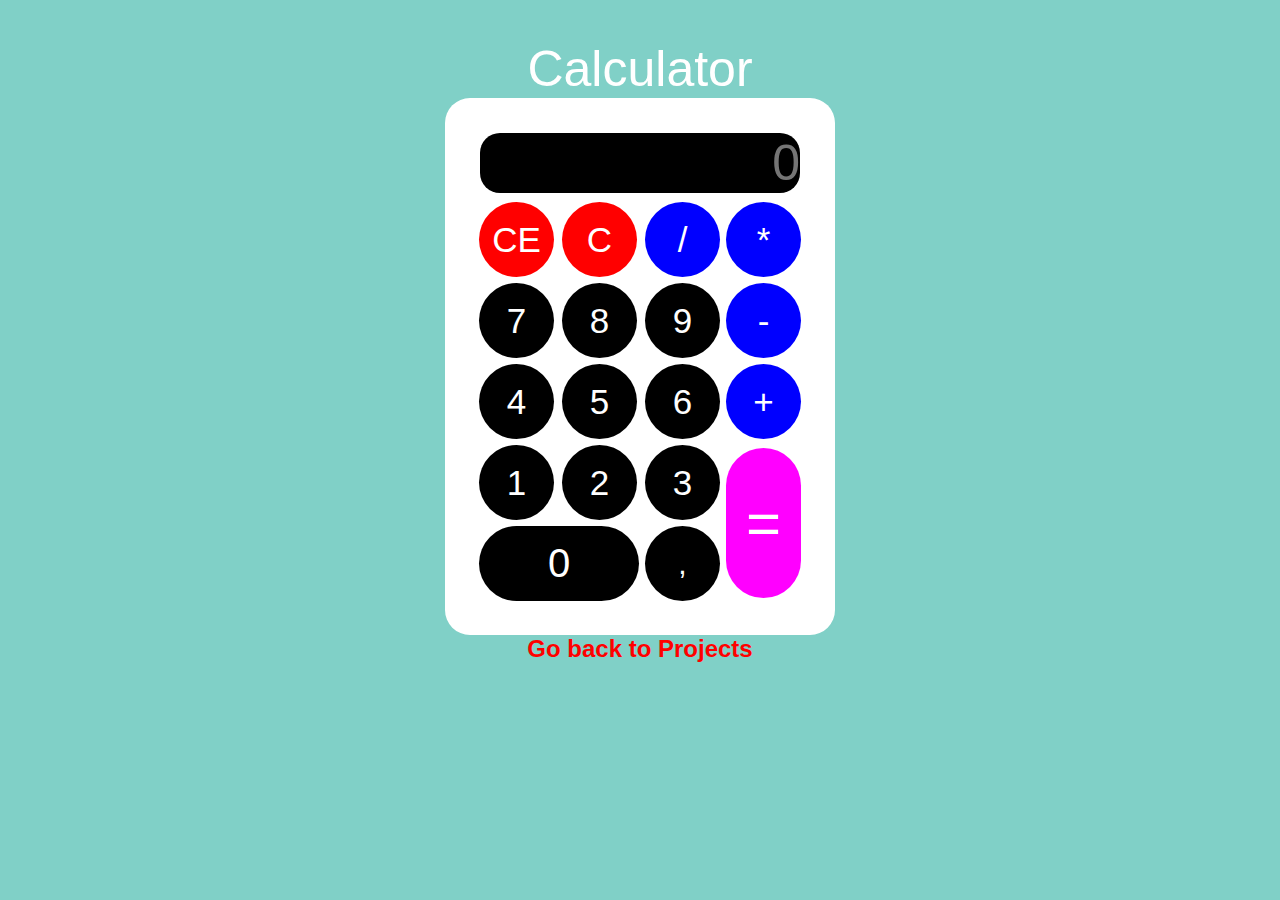
<file: extended calculator/index.html>
<!DOCTYPE html>
<html lang="en">
<head>
    <meta charset="UTF-8">
    <meta name="viewport" content="width=device-width, initial-scale=1.0">
    <title>rekenmachine</title>
    <link rel="stylesheet" href="style.css">
</head>
<body>
    <div class="main">
        
        <p class="header">Calculator</p>

        <div class="allButtons">
            <form action="">
                <input type="text" id="textview" readonly placeholder="0">
            </form>

            <table>
                <tr>
                    <td><input class="button" type="button" value="CE" id="clear" onclick="erase()"></td>
                    <td><input class="button" type="button" value="C"  id="clear" onclick="back()"></td>
                    <td><input class="button" type="button" value="/" id="operator" onclick="num('/')"></td>
                    <td><input class="button" type="button" value="*" id="operator" onclick="num('*')"></td>
                </tr>
                <tr>
                    <td><input class="button" type="button" value="7" id="number" onclick="num(7)"></td>
                    <td><input class="button" type="button" value="8" id="number" onclick="num(8)"></td>
                    <td><input class="button" type="button" value="9" id="number"  onclick="num(9)"></td>
                    <td><input class="button" type="button" value="-" id="operator" onclick="num('-')"></td>
                </tr>
                <tr>
                    <td><input class="button" type="button" value="4" id="number" onclick="num(4)"></td>
                    <td><input class="button" type="button" value="5" id="number" onclick="num(5)"></td>
                    <td><input class="button" type="button" value="6" id="number"  onclick="num(6)"></td>
                    <td><input class="button" type="button" value="+" id="operator" onclick="num('+')" ></td>
                </tr>
                <tr>
                    <td><input class="button" type="button" value="1" id="number" onclick="num(1)"></td>
                    <td><input class="button" type="button" value="2" id="number" onclick="num(2)"></td>
                    <td><input class="button" type="button" value="3" id="number" onclick="num(3)"></td>
                    <td rowspan="5"><input class="button" type="button" value="=" id="equals" onclick="sum()"></td>
                </tr>
                <tr>
                    <td colspan=2><input class="buttonZero" type="button" value="0"onclick="num(0)" ></td>
                    <td><input class="button" type="button" value="," id="decimal" onclick="num('.')"></td>
                </tr>
            </table>    
        </div>
    </div>
    <a href="project.html" id="projects"><h2>Go back to Projects</h2></a>


    <script src="script.js"></script>
</body>
</html>
</file>
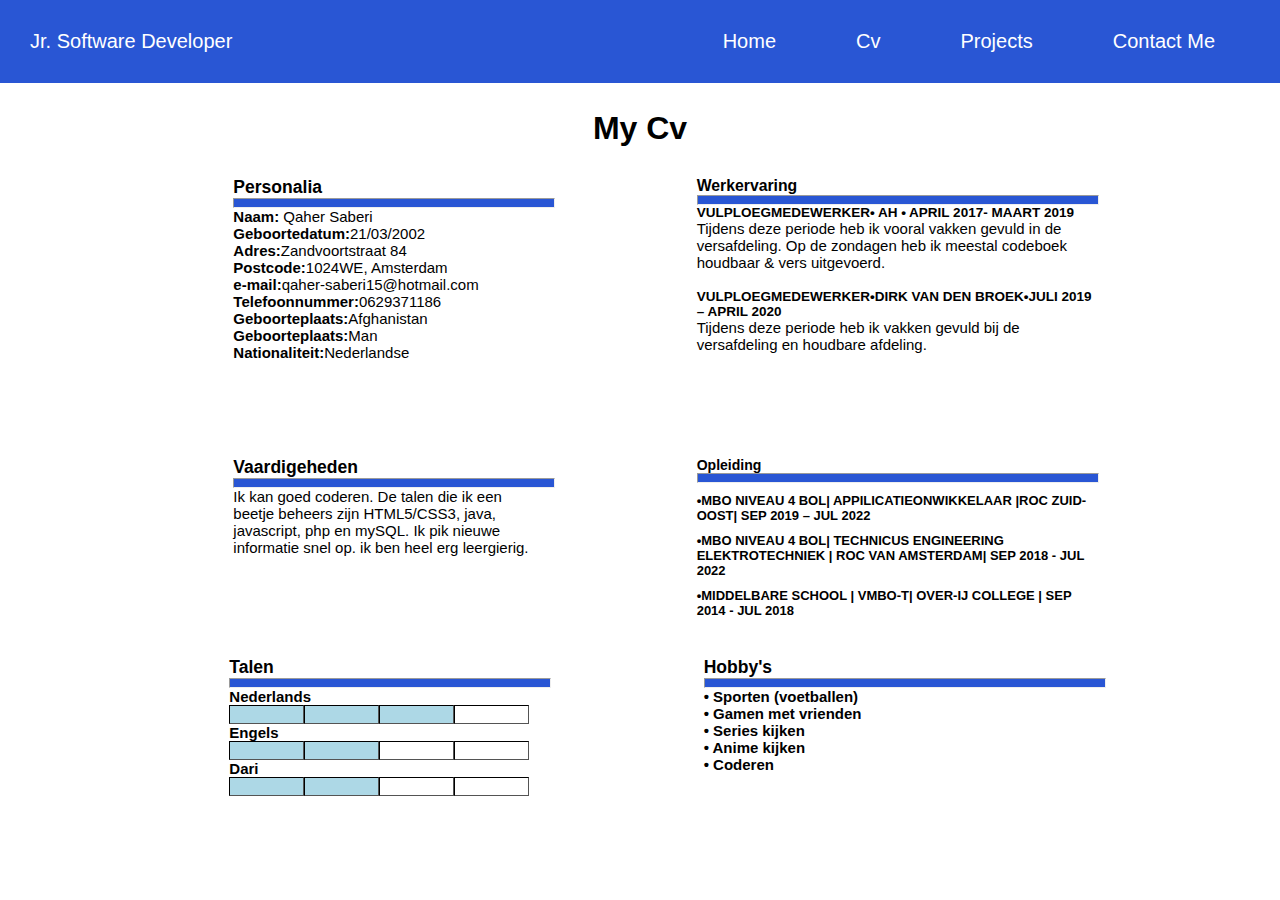
<file: extended calculator/cv.html>
<!DOCTYPE html>
<html lang="en">
<head>
    <meta charset="UTF-8">
    <meta name="viewport" content="width=device-width, initial-scale=1.0">
    <title>Cv</title>
    <link rel="stylesheet" href="cv.css">
</head>
<body>
    <div class="main">
        <a href="home.html"><p class="logo">Jr. Software Developer</p></a>
        <ul>
            <a href="home.html"><li>Home</li></a>
            <a href="cv.html"><li>Cv</li></a>
            <a href="project.html"><li>Projects</li></a>
            <a href=""><li>Contact Me</li></a>
        </ul>
    </div>

    <h1 class="mycv">My Cv</h1>

    <div class="content">
        <div class="personalia">
            <h3>Personalia</h3>
            <hr class="line">
            <p><b>Naam:</b> Qaher Saberi</p>
            <p><b>Geboortedatum:</b>21/03/2002</p>
            <p><b>Adres:</b>Zandvoortstraat 84</p>
            <p><b>Postcode:</b>1024WE, Amsterdam</p>
            <p><b>e-mail:</b>qaher-saberi15@hotmail.com</p>
            <p><b>Telefoonnummer:</b>0629371186</p>
            <p><b>Geboorteplaats:</b>Afghanistan</p>
            <p><b>Geboorteplaats:</b>Man</p>
            <p><b>Nationaliteit:</b>Nederlandse</p>
        </div>
        <div class="werkervaring">
            <h3>Werkervaring</h3>
            <hr class="secondline">
            <p class="werkplek"><b>VULPLOEGMEDEWERKER• AH • APRIL 2017- MAART 2019 </b></p>
            <p class="werkomschrijving">
                Tijdens deze periode heb ik vooral vakken gevuld in de versafdeling. Op de zondagen heb ik meestal codeboek 
                houdbaar & vers uitgevoerd.
            </p>
            <p class="werkplek werkplek2"><b>VULPLOEGMEDEWERKER•DIRK VAN DEN BROEK•JULI 2019 – APRIL 2020</b></p>
            <p class="werkomschrijving">Tijdens deze periode heb ik vakken gevuld bij de versafdeling en houdbare afdeling.</p>
        </div>
    </div>

    <div class="content2">
        <div class="vaardigheden">
            <h3>Vaardigeheden</h3>
            <hr class="line">
            <p>Ik kan goed coderen. De talen die ik een beetje beheers zijn HTML5/CSS3, java, javascript, php en mySQL. 
                Ik pik nieuwe informatie snel op. 
                ik ben heel erg leergierig.
            </p>
        </div>
        <div class="opleiding">
            <h3>Opleiding</h3>
            <hr class="secondline">
            <p class="opleidingen"><b>•MBO NIVEAU 4 BOL| APPILICATIEONWIKKELAAR |ROC ZUID-OOST| SEP 2019 – JUL 2022</b></p>
            <p class="opleidingen"><b>•MBO NIVEAU 4 BOL|  TECHNICUS ENGINEERING ELEKTROTECHNIEK | ROC VAN AMSTERDAM|  SEP 2018 - JUL 2022</b></p>
            <p class="opleidingen"><b>•MIDDELBARE SCHOOL | VMBO-T|  OVER-IJ COLLEGE  |  SEP 2014 - JUL 2018</b></p>
        </div>
    </div>

    <div class="content3">
        <div class="talen">
            <div>
                <h3>Talen</h3>
                <hr class="line">
                <p><b>Nederlands</b></p>
            </div>
            <div class="lang">
                <hr class="taal">
                <hr class="taal">
                <hr class="taal">
                <hr class="taalnone">
            </div>
            <div>
                <p><b>Engels</b></p>
            </div>
            <div class="lang">
                <hr class="taal">
                <hr class="taal">
                <hr class="taalnone">
                <hr class="taalnone">
            </div>
            <div>
                <p><b>Dari</b></p>
            </div>
            <div class="lang">
                <hr class="taal">
                <hr class="taal">
                <hr class="taalnone">
                <hr class="taalnone">
            </div>
        </div>
        <div class="hobbys">
            <h3>Hobby's</h3>
            <hr class="secondline">
            <p><b>• Sporten (voetballen)</b></p>
            <p><b>• Gamen met vrienden</b></p>
            <p><b>• Series kijken</b></p>
            <p><b>• Anime kijken</b></p>
            <p><b>• Coderen</b></p>
    </div>

    

</body>
</html>
</file>
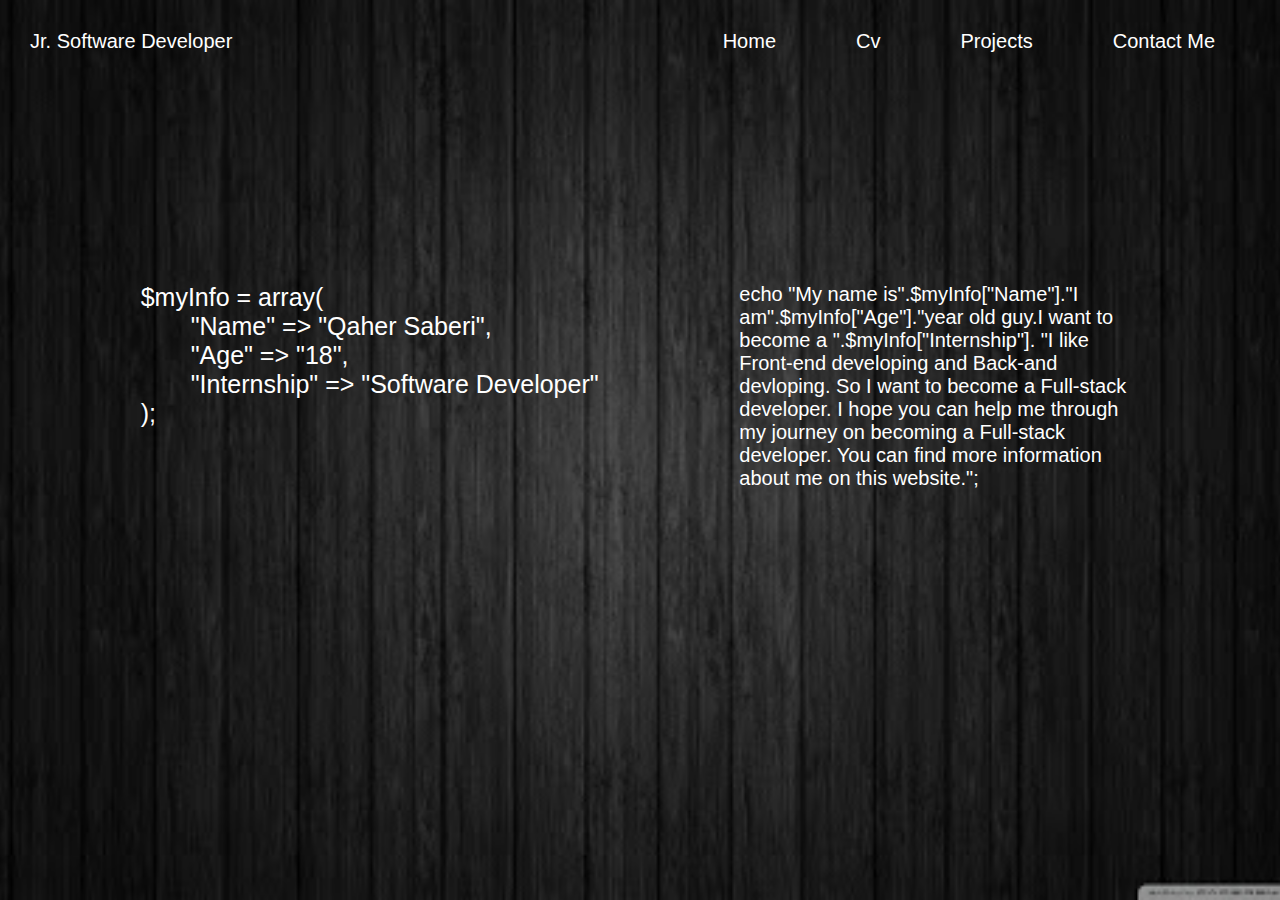
<file: extended calculator/home.html>
<!DOCTYPE html>
<html lang="en">
<head>
    <meta charset="UTF-8">
    <meta name="viewport" content="width=device-width, initial-scale=1.0">
    <title>Portfolio</title>
    <link rel="stylesheet" href="home.css">
</head>
<body>
    <div class="main">
        <a href="home.html"><p class="logo">Jr. Software Developer</p></a>
            <ul>
                <a href="home.html"><li>Home</li></a>
                <a href="cv.html"><li>Cv</li></a>
                <a href="project.html"><li>Projects</li></a>
                <a href=""><li>Contact Me</li></a>
            </ul>
    </div>
    
    <div class="center">
        <div class="code">
            <p>$myInfo = array(</p>
            <p id="array">"Name" => "Qaher Saberi",</p>
            <p id="array">"Age" => "18",</p>
            <p id="array">"Internship" => "Software Developer"</p>
            <p>);</p>
        </div>  
        <div class="info"> 
            <p>echo "My name is".$myInfo["Name"]."I am".$myInfo["Age"]."year old guy.I want to become a ".$myInfo["Internship"].
                "I like Front-end developing and Back-and devloping. So I want to become a Full-stack developer.
                I hope you can help me through my journey on becoming a Full-stack developer.
                You can find more information about me on this website.";
            </p>
        </div>  
    </div>

</body>
</html>
</file>
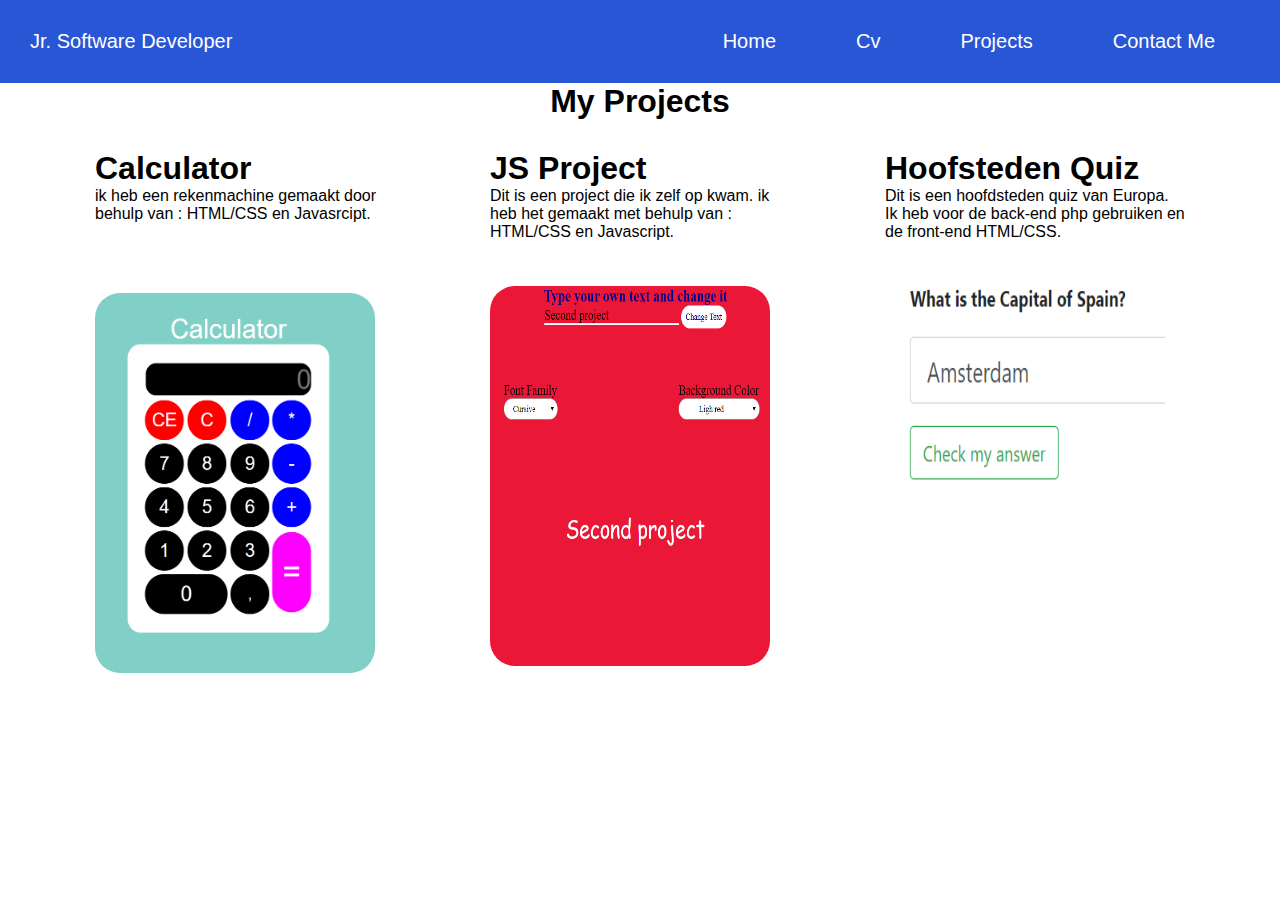
<file: extended calculator/project.html>
<!DOCTYPE html>
<html lang="en">
<head>
    <meta charset="UTF-8">
    <meta name="viewport" content="width=device-width, initial-scale=1.0">
    <title>My projects</title>
    <link rel="stylesheet" href="project.css">
</head>
<body>
    <div class="main">
        <a href="home.html"><p class="logo">Jr. Software Developer</p></a>
        <ul>
            <a href="home.html"><li>Home</li></a>
            <a href="cv.html"><li>Cv</li></a>
            <a href="project.html"><li>Projects</li></a>
            <a href=""><li>Contact Me</li></a>
        </ul>
    </div>

    <h1 style="text-align: center;">My Projects</h1>

    <div class="container">
        <div class="project1">
            <h1>Calculator</h1>
            <p>ik heb een rekenmachine gemaakt door behulp van : HTML/CSS en Javasrcipt.</p>
            <a href="index.html"><img src="calc.PNG" alt="" width="280px" height="380px" id="img1"></a>
        </div>
        <div class="project2">
            <h1>JS Project</h1>
            <p style="width: 300px;">Dit is een project die ik zelf op kwam. ik heb het gemaakt met behulp van : HTML/CSS en Javascript.</p>
            <a href="word.html"><img src="word.PNG" alt="" width="280px" height="380px" id="img2"></a>
        </div>
        <div class="project3">
            <h1>Hoofsteden Quiz</h1>
            <p style="width: 300px;">Dit is een hoofdsteden quiz van Europa. Ik heb voor de back-end php gebruiken en de front-end HTML/CSS.</p>
            <a href="wereldpraktijk.php"><img src="quiz.PNG" alt="" width="280px" height="360px" id="img3"></a>
        </div>
    </div>
</body>
</html>
</file>
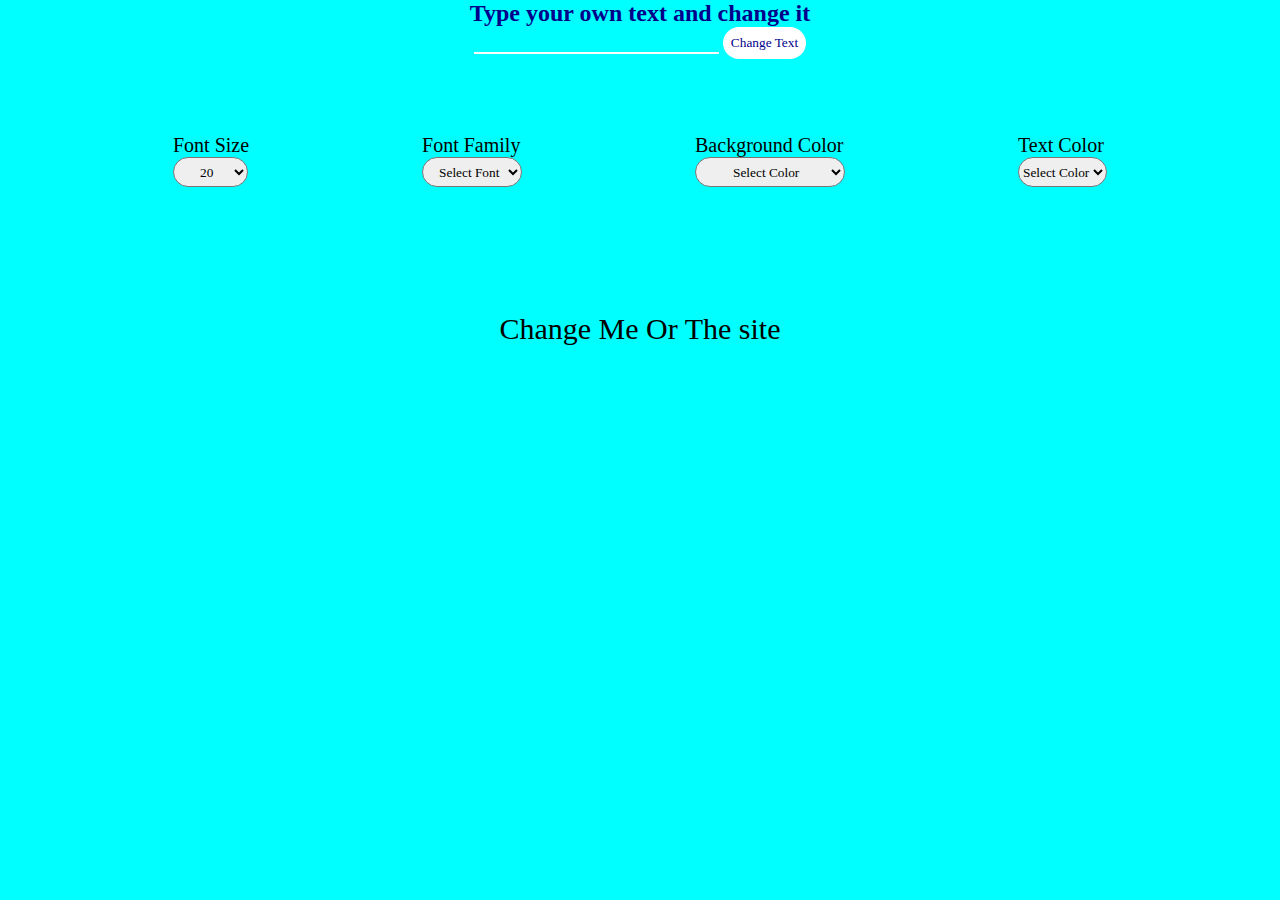
<file: extended calculator/word.html>
<!DOCTYPE html>
<html lang="en">
<head>
    <meta charset="UTF-8">
    <meta name="viewport" content="width=device-width, initial-scale=1.0">
    <title>Word</title>
    <link rel="stylesheet" href="word.css">
    <script src="word.js"></script>
</head>
<body>
    <div class="header">
        <div>
            <h2 style="color: darkblue;">Type your own text and change it </h3>
        </div>
        <div>
            <input type="text" id="person" minlength="4" maxlength="20">
            <input type="button" id="knop" value="Change Text" onclick="change_text()">
        </div>
    </div>

        <div class="container">
            <div class="collumn">
                <p id="kop">Font Size</p>
                <select name="" id="size" onchange="change_size()">
                    <option value="10">20</option>
                    <option value="22">22</option>
                    <option value="24">24</option>
                    <option value="28">28</option>
                    <option value="34">34</option>
                    <option value="36">36</option>
                    <option value="40">40</option>
                    <option value="50">50</option>
                    <option value="69">69</option>
                </select>
            </div>
            <div class="collumn">
                <p id="kop">Font Family</p>
                <select name="" id="family" onchange="change_family()">
                    <option value="">Select Font</option>
                    <option value="Arial">Arial</option>
                    <option value="'Segoe UI', Tahoma, Geneva, Verdana, sans-serif">Segoue UI</option>
                    <option value="fantasy">fantasy</option>
                    <option value="Verdana">Verdana</option>
                    <option value="cursive">Cursive</option>
                    <option value="'Trebuchet MS', 'Lucida Sans Unicode', 'Lucida Grande', 'Lucida Sans', Arial, sans-serif">Trebuchet MS</option>
                </select>
            </div>
            <div class="collumn">
                <p id="kop">Background Color</p>
                <select name="" id="bg" onchange="change_bg()">
                    <option value="">Select Color</option>
                    <option value="#ff5e6c">Pink</option>
                    <option value="#9bc400">Light Green</option>
                    <option value="#39a0ca">Sea Blue</option>
                    <option value="#ff8928">orange</option>
                    <option value="#eb1736">Ligh red</option>
                    <option value="Purple">purple</option>
                </select>
            </div>
            <div class="collumn">
                <p id="kop">Text Color</p>
                <select name="" id="color" onchange="change_color()">
                    <option value="">Select Color</option>
                    <option value="#006400">Dark Green</option>
                    <option value="#9400D3">Dark violet</option>
                    <option value="#FFFFFF">White</option>
                    <option value="#B226FF">Purple</option> 
                    <option value="#000099">Dark Blue</option>
                    <option value="red">Red</option>
                    <option value="lightgreen">Light Green</option>
                    <option value="skyblue">Sky Blue</option>
                </select>
            </div>
        </div>
    <input type="text" id="tekst" value="Change Me Or The site" readonly >
</body>
</html>
</file>
<file: extended calculator/style.css>
*{
    font-family: Arial, Helvetica, sans-serif;
    margin: 0;
    padding: 0;
}
body{
    background-color:  #80d0c7;
}
.main{
    display: flex;
    flex-direction: column;
    justify-content: center;
    align-items: center;
    margin-top: 40px;
}
.button{
    width: 75px;
    height: 75px;
    font-size: 35px;
    margin: 2px;
    border-radius: 50px;
    cursor: pointer;
    border: none;
    color: white;
    outline: none;
}
.buttonZero{
    width: 160px;
    height: 75px;
    font-size: 40px;    
    margin: 2px;
    border-radius: 50px;
    cursor: pointer;
    border: none;
    color: white; 
    background-color: black;
    outline: none;
}
#textview{
    width: 320px;
    height: 60px;
    margin: 5px;
    font-size: 50px;
    text-align: right;
    background-color: black;
    color: white;
    border: none;
    border-radius: 20px;
    outline: none;
}
#equals{
    height: 150px;
    background-color: magenta;
    font-size: 60px;
}
p{
    font-size: 22px;
}
.button:hover{
    box-shadow: 0 0 11px rgba(3, 19, 243, 0.2);
}
.buttonZero:hover{
    box-shadow: 0 0 11px rgba(3, 19, 243, 0.2);
}
#clear{
    background-color: red;
}
#operator{
    background-color: blue;
}
#number{
    background-color: black;
}
#decimal{
    background-color: black;
    font-size: 30px;
}
.allButtons{
    background-color: white;
    padding: 30px;
    border-radius: 25px;
}
.header{
    font-size: 50px;
    color: white;
}
#projects{
    text-decoration: none;
    color: red;
    text-align: center;
    margin-top: 20px;
}
@media (max-width :600px){
    *{
        font-family: Arial, Helvetica, sans-serif;
        margin: 0;
        padding: 0;
    }
    body{
        background-color:  #80d0c7;
    }
    .main{
        display: flex;
        flex-direction: column;
        justify-content: center;
        align-items: center;
        margin-top: 40px;
    }
    .button{
        width: 50px;
        height: 50px;
        font-size: 25px;
        margin: 2px;
        border-radius: 50px;
        cursor: pointer;
        border: none;
        color: white;
        outline: none;
    }
    .buttonZero{
        width: 120px;
        height: 50px;
        font-size: 40px;    
        margin: 2px;
        border-radius: 50px;
        cursor: pointer;
        border: none;
        color: white; 
        background-color: black;
        outline: none;
    }
    #textview{
        width: 240px;
        height: 40px;
        margin: 5px;
        font-size: 30px;
        text-align: right;
        background-color: black;
        color: white;
        border: none;
        border-radius: 20px;
    }
    #equals{
        height: 110px;
        background-color: magenta;
        font-size: 60px;
    }
    p{
        font-size: 22px;
    }
    #decimal{
        background-color: black;
        font-size: 30px;
    }
    .header{
        font-size: 50px;
        color: white;
    }
    .allButtons{
        background-color: white;
        padding: 10px;
        border-radius: 25px;
    }
}
</file>
<file: extended calculator/cv.css>
*{
    margin: 0;
    padding: 0;
    font-family: "Comic Sans MS", cursive, sans-serif;
}

/* Header css*/
.main{
    display: flex;
    justify-content: space-between;
    padding-bottom: 30px;
    background-color: rgb(41, 86, 212);
    position: fixed;
    top: 0;
    left: 0;
    right: 0;
}
.logo{
    margin-top: 30px;
    margin-left: 30px;
    font-size: 20px;
}
a{
    text-decoration: none;
    color: white;
}
ul{
    display: flex;
    flex-direction: row;
}   
li{
    margin-right: 50px;
    margin-top: 30px;
    list-style: none;
    font-size: 20px;
    border-radius: 25px;
    padding-left: 15px;
    padding-right: 15px;
}
li:hover{
    color:black;
    margin-top: 28px;
}
.mycv{
    text-align: center;
    margin-top: 100px;
}
/* all content css*/
.content{
    display: flex;
    justify-content: space-evenly;
    margin-top: 30px;
    margin-left: 70px;
}
.personalia{
    height: 250px;
    width: 300px;
}
.line{
    width: 320px;
    height: 8px;
    background-color: rgb(41, 86, 212);
}   
.werkervaring{
    height: 250px;
    width: 400px;
}
.secondline{
    width: 400px;
    height: 8px;
    background-color: rgb(41, 86, 212);
}
.werkplek{
    font-size: 13.25px;
}
.werkplek2{
    margin-top: 18px;
}
.werkomschrijving{
    font-size: 15px;
}
/* all the second content css*/
.content2{
    display: flex;
    justify-content: space-evenly;
    margin-top: 30px;
    margin-left: 70px;
}
.vaardigheden{
    height: 200px;
    width: 300px;
}
.opleiding{
    height: 200px;  
    width: 400px;   
}
.opleidingen{
    font-size: 12px;
    margin-top: 10px;
}
/*all the third content*/
.content3{
    display: flex;
    justify-content: space-evenly;
    margin-left: 70px;
}
.talen{
    height: 200px;
    width: 300px;
}
.taal{
    width: 80px;
    height: 17px;
    background-color:lightblue;
    border-color: black;
}
.taalnone{
    width: 80px;
    height: 17px;
    background-color:white;
    border-color: black;
}
.lang{
    display: flex;
}
@media(max-width:600px){
    /*header*/
    li{
        margin-right: 13px;
        margin-top: 30px;
        font-size: 12px;
    }
    .logo{
        margin-top: 30px;
        margin-left: 15px;
        font-size: 12px;
    }
    /*content 1*/
    .mycv{
        text-align: center;
        margin-left: 50px;
        margin-top: 120px;
    }
    .content{
        display: flex;
        flex-direction: column;
        margin-left: 40px;
    }
    .werkervaring{
        height: 250px;
        width: 280px;
    }
    /*content 2*/
    .content2{  
        display: flex;
        flex-direction: column;
        margin-left: 40px;
    }
    .opleiding{
        height: 200px;  
        width: 280px;   
    }
    /*content3 */
    .content3{  
        display: flex;
        flex-direction: column;
        margin-left: 40px;
    }
    .secondline{
        width: 290px;
        height: 8px;
    }
    .line{
        width: 290px;
        height: 8px;
    }
    .taal{
        width: 70px;
    }
    .taalnone{
        width: 70px;
    }
}
@media(min-width:600px){
    .content{
        display: flex;
        justify-content: space-between;
        margin-left: 40px;
    }
    .werkervaring{
        height: 250px;
        width: 280px;
    }
    .personalia{
        height: 250px;
        width: 280px;
        font-size: 12px;
    }
    .werkervaring{
        font-size: 12px;    
        margin-right: 20px;
    }
    .werkplek{
        font-size: 12px;
    }
    .werkomschrijving{
        font-size: 12px;
    }
    .line{
        width: 220px;
        height: 8px;
    }
    .secondline{
        width: 280px;
        height: 8px;
    }
    .mycv{
        margin-top: 150px;
    }
    /*content2*/
    .content2{
        display: flex;
        justify-content: space-between;
        margin-left: 40px;
        font-size: 12px;
    }
    .opleidingen{
        font-size: 10px;
    }
    .vaardigheden{
        height: 250px;
        width: 280px;
    }
    .opleiding{
        height: 250px;
        width: 280px;
        margin-right: 20px;
    }
    /* conent 3*/
    .content3{
        display: flex;
        justify-content: space-between;
        margin-left: 40px;
        font-size: 12px;
    }
    .taal{
        width: 50px;
        height: 17px;
        background-color:lightblue;
        border-color: black;
    }
    .taalnone{
        width: 50px;
        height: 17px;
        background-color:white;
        border-color: black;
    }
}
@media(min-width:1000px){
    /*content1*/
    .content{
        display: flex;
        justify-content: space-evenly;
        margin-left: 70px;
        margin-top: 30px;
    }
    .mycv{
        margin-top: 110px;
    }
    .personalia{
        font-size: 15px;
    }
    .werkervaring{
        font-size: 13.5px;   
    }
    .werkplek{
        font-size: 13.5px;
    }
    .werkomschrijving{
        font-size: 15px;
    }
    .personalia{
        height: 250px;
        width: 300px;
    }
    .line{
        width: 320px;
        height: 8px;
    }   
    .werkervaring{
        height: 250px;
        width: 400px;
    }
    .secondline{
        width: 400px;
        height: 8px;
    }
    /*second content*/
    .content2{
        display: flex;
        justify-content: space-evenly;
        margin-top: 30px;
        margin-left: 70px;
    }
    .vaardigheden{
        height: 200px;
        width: 300px;
        font-size: 15px;
    }
    .opleiding{
        height: 200px;  
        width: 400px;   
    }
    .opleidingen{
        font-size: 13px;
        margin-top: 10px;
    }
    /*content3*/
    .content3{
        display: flex;
        justify-content: space-evenly;
        margin-left: 55px;
    }
    .talen{
        height: 200px;
        width: 300px;
        font-size: 15px;
    }
    .taal{
        width: 80px;
        height: 17px;
    }
    .taalnone{
        width: 80px;
        height: 17px;
    }
    .hobbys{
        font-size: 15px;
    }

}
</file>
<file: extended calculator/home.css>
*{
    margin: 0;
    padding: 0;
    font-family: "Comic Sans MS", cursive, sans-serif;
}

body{  
    background-image: url(black.jpg);
    background-repeat: no-repeat;
    background-attachment: fixed;
    background-position: center;
    -webkit-background-size: cover;
    -moz-background-size: cover;
    -o-background-size: cover;
    background-size: cover;
    color: white;
    
}
.main{
    display: flex;
    justify-content: space-between;
    padding-bottom: 30px;
}
.logo{
    margin-top: 30px;
    margin-left: 30px;
    font-size: 20px;
}
a{
    text-decoration: none;
    color: white;
}
ul{
    display: flex;
    flex-direction: row;
}   
li{
    margin-right: 50px;
    margin-top: 30px;
    list-style: none;
    font-size: 20px;
    border-radius: 25px;
    padding-left: 15px;
    padding-right: 15px;
}
li:hover{
    color: rgb(27, 86, 196);
    margin-top: 28px;
}
.center{
    display: flex;
    justify-content: space-evenly;
    margin-top: 200px;
}
.info{
    flex: start;
    width: 400px;
    font-size: 20px;
}
.code{
    font-size: 25px;
}
#array{
    margin-left: 50px;
}
@media(max-width : 600px){
    li{
        margin-right: 15px;
        margin-top: 30px;
        font-size: 12px;
    }
    .logo{
        margin-top: 30px;
        margin-left: 15px;
        font-size: 12px;
    }
    .center{
        display: flex;
        flex-direction: column;
        margin-top: 10px;
    }
    .info{
        margin-top: 50px;
        flex: start;
        width: 300px;
        font-size: 15px;
        margin-left: 50px;
    }   
    .code{
        margin-left: 45px;
        font-size: 15px;
    }
    

}
</file>
<file: extended calculator/project.css>
*{
    margin: 0;
    padding: 0;
    font-family: "Comic Sans MS", cursive, sans-serif;;
}
.main{
    display: flex;
    justify-content: space-between;
    padding-bottom: 30px;
    background-color: rgb(41, 86, 212);
}
.logo{
    margin-top: 30px;
    margin-left: 30px;
    font-size: 20px;
}
a{
    text-decoration: none;
    color: white;
}
ul{
    display: flex;
    flex-direction: row;
}   
li{
    margin-right: 50px;
    margin-top: 30px;
    list-style: none;
    font-size: 20px;
    border-radius: 25px;
    padding-left: 15px;
    padding-right: 15px;
}
li:hover{
    color:black;
    margin-top: 28px;
}
/* projects section*/
.container{
    display: flex;
    justify-content: space-evenly;
    margin-top: 30px;
}
.project1{
    width: 300px;
}
#img1{
    margin-top: 70px;
    border-radius: 25px;
    transition: transform .2s;
}
#img1:hover{
    transform: scale(1.05);
}
#img2{
    margin-top: 45px;
    border-radius: 25px;
    transition: transform .2s;
}
#img2:hover{
    transform: scale(1.05);
}
#img3{
    margin-top: 40px;
    border-radius: 25px ;
    border:2px black;
    transition: transform .2s;
}
#img3:hover{
    transform: scale(1.05);
}   
@media(max-width:500px){
    .container{
        display: flex;
        flex-direction: column;
        margin-left: 50px;
    }
    li{
        margin-right: 15px;
        margin-top: 30px;
        font-size: 12px;
    }
    .logo{
        margin-top: 30px;
        margin-left: 15px;
        font-size: 12px;
    }
}
</file>
<file: extended calculator/word.css>
*{
    margin: 0;
    padding: 0;
    font-family: initial;
}
body{
    background-color: #00FFFF;
}
#tekst{
    font-size: 30px;
    text-align: center;
	outline:none;
	border:none;
    background-color: #00FFFF;
    margin: 0 auto;
    display: flex;
    justify-content: center;
}
#knop{
    border-radius: 50px;
    border: none;
    outline: none;
    padding: 8px;
    background-color: white;
    color: darkblue;
}
#knop:hover{
    cursor: pointer;
    background-color: black;
    color: #00FFFF;
}
#person{
    border: 0;
    outline: 0;
    font-size: 20px;
    background: transparent;
    border-bottom: 2px solid white;
}
.header{
    display: flex;
    align-items: center;
    justify-content: center;
    flex-direction: column;
}
/* mid section */
#kop{
    font-size: 20px;
}
.container{
    display: flex;
    justify-content: space-evenly;
    margin-top: 75px;margin-bottom: 125px;
}
#size{
    width: 75px;
    height: 30px;
    border-radius: 25px;
    outline: none;
    padding-left: 22px;
}
#size:hover{
    background-color: black;
    color: #00FFFF;
    cursor: pointer;
}
#family{
    width: 100px;
    height: 30px;
    border-radius: 25px;
    padding-left: 12px;
    outline: none;
}
#family:hover{
    background-color: black;
    color: #00FFFF;
    cursor: pointer;
}
#bg{
    width: 150px;
    height: 30px;
    border-radius: 25px;
    padding-left: 33px;
    outline: none;
}
#bg:hover{
    background-color: black;
    color: #00FFFF;
    cursor: pointer;
}
#color{
    height: 30px;
    border-radius: 25px;
    outline: none;
}
#color:hover{
    background-color: black;
    color: #00FFFF;
    cursor: pointer;
}
@media(max-width:500px){
    .container{
        display: flex;
        flex-direction: column;
        margin-left: 100px;
    }
}
</file>
